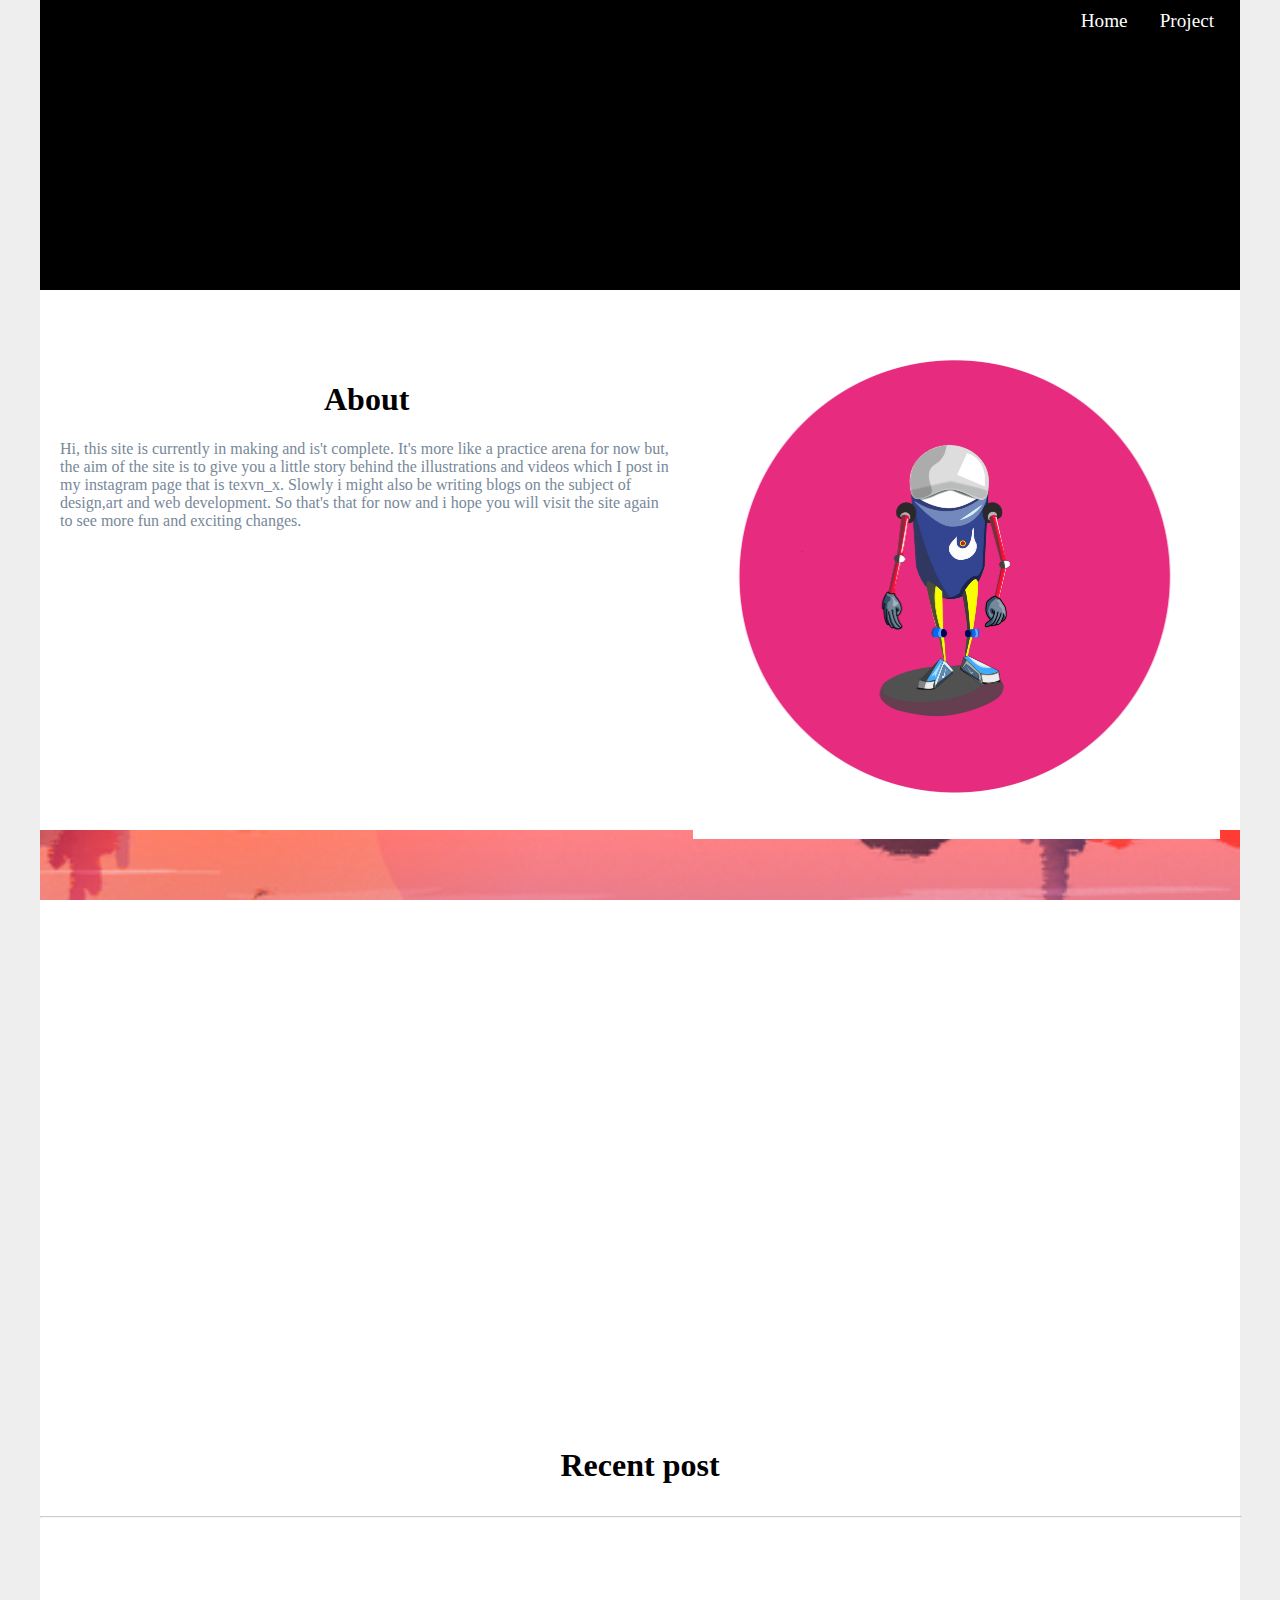
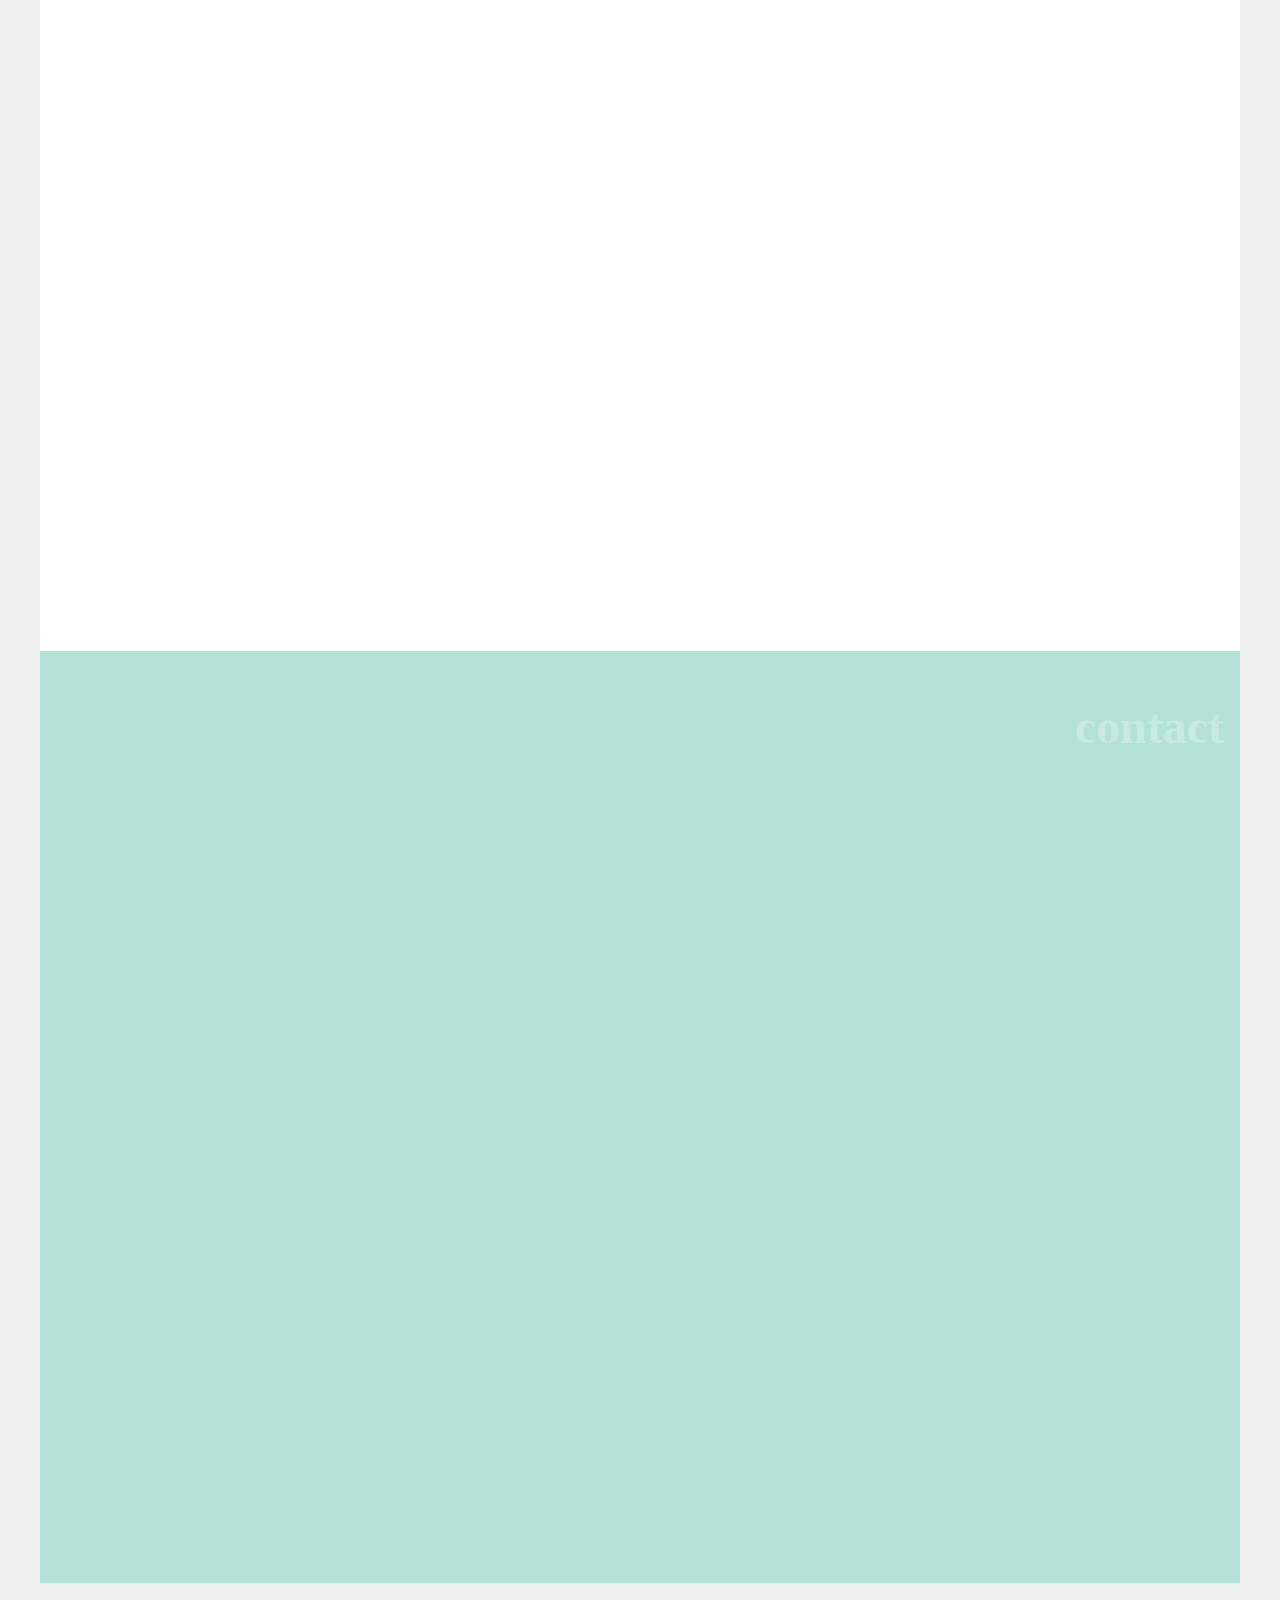
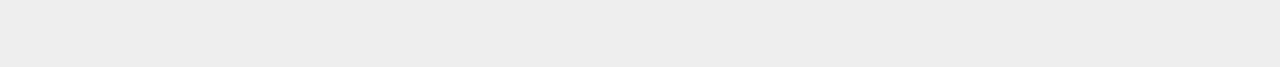
<file: index.html>
<!Doctype html>
<html lang="en"> 
 <head>
 <meta charset="Utf-8">
 <title>Texvn_x</title>
 <link rel="shortcut icon" type="img/png" href="image/small_logo.png"> 
 <link rel="stylesheet" href="main.css">
 <!--<link rel="stylesheet" href="Animation.css"> -->
<meta name="viewport" content="width=device-width, initial-scale=1.0">
 <link href="https://unpkg.com/aos@2.3.1/dist/aos.css" rel="stylesheet">


</head>
    <body>
    <header>
        <nav>
            <ul>
                <li><a href="index.html">Home</a></li>
                <li><a href="project.html">Project</a></li>
            </ul>
        </nav>
     <!---- <p class="fade-in-custom delay2">Welcome to my Website</p> -->
        <h1 class ="fade-in-custom delay1">Texvn_x</h1>
      
    </header>
    <div class="aboutside , divheight" >
        <div class="item1">
            <h1>About</h1>
            <p>
                Hi, this site is currently in making and is't complete. It's more like a
                practice arena for now but, the aim of the site is to give you a little story behind 
                the illustrations and videos which I post in my instagram page that is texvn_x. 
                Slowly i might also be writing blogs on the subject of design,art and web development.
                So that's that for now and i hope you will visit the site again to see more 
                fun and exciting changes.

                
            </p>
        </div>
        <div class="item2">
            <img src="image/maka.jpg" alt="this is a image of a bike">
        </div>
       
    </div>
    <section class="parallax">
        <ul>
         <li data-aos="flip-up" data-aos-delay="100" data-aos-duration="800"><button class="bottoncall" href="#">ART</button></li>
          <li data-aos="flip-up" data-aos-delay="200" data-aos-duration="800"><button class="bottoncall" href="#">DESIGN</button></li>
        <li data-aos="flip-up" data-aos-delay="300" data-aos-duration="800"><button class="bottoncall" href="#">ILLUSTRATIONS</button></li>
        <li data-aos="flip-up" data-aos-delay="400" data-aos-duration="800"><button class="bottoncall" href="#">ANIMATION</button></li>
        <li data-aos="flip-up" data-aos-delay="500" data-aos-duration="800"><button class="bottoncall" href="#">WEB DESIGN</button></li>
        </ul>
    </section>
    <section>
        <div class="box"></div>
        <h3 class="recent-post-title">Recent post</h3>
        <hr>
    <div class="recent-post">
        <div class="recent-post-info">
            <h4 data-aos="fade-up" data-aso-duration="1000">Illustration</h4>
           <div data-aos="fade-in" data-aos-duration="1000">
                <i id="i1">Date:june 19, 2019 &nbsp&nbsp&nbsp&nbsp&nbsp&nbsp&nbsp&nbsp&nbsp&nbsp&nbsp Day:Monday</i>
                <hr>
                <p class="features">
                        This is a cool little illustration made completely in adobe photoshop
                        It took about an hour and a half to make, and as you can see 
                        I used liquify on the top. The bottom part is a back layer 
                        with lower opacity it's the same thing much smoother in the back 
                        and there are two frames one much darker than the other. And yes a 
                        little cut to the right, i just thought it would add some motion to the 
                        the image just didn't wanted it to look static. 

                </p>
           </div>
           
        </div>
        <div class="recent-post-image" data-aos="fade-in" data-aos-duration="1500">
            <img src="image/dot1.jpg" alt="pizza is the best">        </div>
        </div>
    </div>

        <div class="recent-post">
            <div class="recent-post-info move-right">
                <h4 data-aos="fade-up" data-aso-duration="1000">Video</h4>
                    <div data-aos="fade-in" data-aos-duration="1000">
                        <i>Date:Dec 27, 2019 &nbsp&nbsp&nbsp&nbsp&nbsp&nbsp&nbsp&nbsp&nbsp&nbsp&nbsp Day:Tuesday</i>
                        <hr>
                     <p class="features">
                      This is one of the many clips that I did on a project for my college function. 
                      And after doing this small project I have gained some knowledge and with that 
                      a lot of respect for all the animators who make these beautiful clips and movies. 
                      I can not say that it was easy but yes it was a lot of fun. I don't know if it's 
                      just me but, whenever I find something challenging I enjoy doing it so this was  
                      a challenge put by myself onto me and I think I did alright. And now I can say that 
                      I can do 2D animations on a beginner level. 

                </p>
                    </div>
            </div>
                <div data-aos="fade-in" data-aos-duration="1500">
                <!---- <img src="image/66.png" alt="pizza is the best"> -->
                    <video class="videoid1" width="420" height="340" controls>
                        <source src="video/Timeline1.mp4" type="video/mp4">
                    </video>
                    </div>
                </div>
         </div>
    
    </section>

    <section id="contact">
        <div class="contact-info" data-aos="fade-up" data-aos-duration="1500"> 
            <p class="contactheading">Don't be a <br>stranger</p>
            <p class="contact-text">Need a Developer ? Let's talk.</p>
         <a href="mailto:hello@bibek22.gmail.com"><p class="contact-text">hello@bibek22.gmail.com</p></a>
        </div>
        <h3 class="rotate">contact</h3>
    </section>
    <script src="https://unpkg.com/aos@2.3.1/dist/aos.js"></script>
    <script>
        AOS.init();
    </script>
   
       
    </body>
</html>
</file>
<file: main.css>
/* Globle styles*/
html{
    background-color: #eee;
}

body{ font-family: Georgia, 'Times new roman', Times, serif;
    font-size:10px;
    margin:auto;
    width: 100vw;
    text-align:center;
    overflow-x: hidden;
    max-width: 1200px;
    background-color: rgb(255, 255, 255);

}
video {
    max-width: 100%;
     outline: none;
}
img {
    max-width: 100%;
}

hr{
    width: 100%;
    opacity: 0.5;
    color: lightgray;

}


ul{
    list-style: none;
    margin:0;
    padding: 0;

}

a{
    text-decoration: none;
    color: inherit;

}

p{
    color:lightslategray;
}

/* header */

header {
    background: black;
    padding: 1em;
    height: 30vh;
   
}

nav ul {
    font-size: 1.2rem;
    display: flex;
    justify-content: center;

}

nav li{
    margin: 0 1rem;
    color: white;
    

}



 header p {
    font-size: 3rem;
    padding: 0rem 0;
    border-bottom: 1px solid lightgrey;
     color: white;
    
}

header h1 {
    font-size: 5rem;
     color: white;
     margin-top:40px;
 
}

.rotate {
    margin-top: 0rem;
    font-size: 3rem;
    opacity: 0.3;
     color: white;
}

/* About */

.divheight {
    height:200px;
}

.aboutside {    
    display: grid;
    grid-template-columns: auto auto; 
    grid-template-rows: auto;
    grid-gap: 20px;
    padding: 20px;
    
}

.aboutside > h1{
    font-size:0.7rem;

}
.aboutside > p{

    
     font-size: 0.5rem;
     text-align:left;
     
     
     
}

.aboutside > img{

    max-width: 100%;
    max-height:100%;
   
   
}


/* PARALLAX SECTION */

.parallax {
    background-image: url('image/77.png');
    height: 65vh;
    background-position:center;
    background-size:cover;
    background-attachment: fixed;
    
}

.parallax ul {
    font-size: 1.8rem;
    padding: 1rem;
}

.parallax li{
    margin: 2rem 0;
    color: white;
}

.bottoncall {
   font-size:2rem;
        color:white; 
        font-family:Georgia; 
        background-color:transparent; 
        border:none;     
}    

.bottoncall:hover{
    background-color: lightslategray;
}

/* RECENT POST*/

.recent-post {
    display: flex;
    flex-direction: column;/*column, row, column-reverse can also done */
    font-size: 1.3rem;
    margin: 1rem 0;
}

.recent-post-title {
    font-size: 2rem;
}

.recent-post-info {
    padding: 1.5rem;

}

.recent-post-info h4{
    font-size: 1.4rem;
}

.recent-post-image {
       padding:30px;
       margin-right: 10px;
   }

.features { /* if it is not a direct child of the ul where the class is applied it will not be affeceted  */
    margin-left: 1.5rem 0;
    font-size:0.5rem;
    text-align: justify;
}


/* Contact Us  Section*/

#contact {
    display: flex;
    flex-direction: column;
    padding: 1rem;
    height: 100vh;
    background: #B1E2D7;
    color: white;
}

.contactheading {
    margin:0;
    font-size: 3.5rem;
}

.contact-text {
    font-size: 1.4rem;
    margin-bottom: 2rem;

}

#contact .rotate {
  display: none; 
}

@media (min-width:860px) {
   nav ul {
       justify-content: flex-end;
   }
   
   .rotate {
       margin: 2rem 0 0 0;
       font-size: 3rem;
   }



   .recent-post {
       flex-direction: row;
  
   }

   .recent-post-info {
       flex: 2;
       padding: 2rem;

   }

     .recent-post-info i{
       padding: 1.5rem;
       color: lightslategray;

   }


   .recent-post-image {
       flex: 1;
       margin-right: 10px;

      
    }
    .recent-post-image img{
        width: 100%;
        height: 100%;
    }

.features { 
    font-size: 1rem;
    text-align: justify;
}

    .move-right{
        order: 1;
    }

    .contactheading {
        margin: 0;
        font-size: 8rem;
    }

    #contact {
        display: flex;
        flex-direction: row;
        justify-content: space-between;
        text-align: left;

    }

    #contact .rotate{
        display: block;
    }

.divheight {
    height:500px;
}    

.aboutside {
    display: grid;
      grid-template-columns: auto initial; 
  grid-template-rows: auto;

  grid-gap: 20px;
  padding: 20px;
    
}
    
.aboutside h1{
    font-size:2rem;
    padding-top:50px;

}
.aboutside p{
     font-size:1rem;
     text-align:left;
}

.aboutside img{
    
    width: 100%;
    height:100%;
 
}

.videoid1 {
    margin-left:20px;
}


}

.fade-in-custom {
    opacity: 0;
    animation: fadeIn ease-in;
    animation-duration: 1s;
    animation-fill-mode: forwards;
}

.delay1 {
    animation-delay: 0.5s;
}

.delay2 {
    animation-delay: 1.5s;
}

@keyframes fadeIn {
    from { opacity: 0;}
    to {opacity: 1;}
}
</file>
<file: Animation.css>
.box{
    margin-left: 500px;
    width: 200px;
    height: 200px;
    background: rgba(0,100,225);
    transition-duration: 1000ms;
    transition-timing-function:cubic-bezier(0.27,-0.01, 0, 0.93);

}
.box:hover {
   
    background: rgba(225,0,0);
    transform: rotate(45deg);
}


html{
    background-color: #eee;
}

/* header */
body{ font-family: Georgia, 'Times new roman', Times, serif;
    font-size:10px;
    margin:auto;
    width: 100vw;
    text-align:center;
    overflow-x: hidden;
    max-width: 1200px;
    background-color: rgb(184, 184, 184);

}
img {
    max-width: 100%;
}


ul{
    list-style: none;
    margin:0;
    padding: 0;

}

a{
    text-decoration: none;
    color: inherit;

}


header {
    background: black;
    padding: 1em;
    height: 33vh;
   
}

nav ul {
    font-size: 1.2rem;
    display: flex;
    justify-content: center;

}

nav li{
    margin: 0 1rem;
    color: white;
    

}

.projectp{
    font-size: 2rem;
}
.projectt{
     font-size: 1.5rem;
 }



@media (min-width:860px) {
   nav ul {
       justify-content: flex-end;
   }
     .rotate {
       margin: 2rem 0 0 0;
       font-size: 3rem;
   }



   .recent-post {
       flex-direction: row;
  
   }

   .recent-post-info {
       flex: 2;
       padding: 1rem;
   }

   .recent-post-image {
       flex: 1;
       border: lightslategray 0.2rem solid;
    }
    .recent-post-image img{
        width: 100%;
        height: 100%;
    }

    .move-right{
        order: 1;
    }

    .contact-heading  {
        margin: 0;
        font-size: 8rem;
    }

    #contact {
        display: flex;
        flex-direction: row;
        justify-content: space-between;
        text-align: left;

    }

    #contact .rotate{
        display: block;
    }

    header p {
        font-size: 4rem;
         margin-top: 90px;
    }

    .projectp{
    font-size: 3rem;
    }
   .projects{
       margin-top:5px;
   }

}   

header h6{
    font-size: 2rem;
    color:white;
    font-weight: 400;
}

header p {
    font-size: 3rem;
    padding: 0rem 1;
    border-bottom: 1px solid lightgrey;
     color: white;
     margin-top: 90px;

    
}


/* PROJECT TITLE */

.project-title {
    font-size: 3rem;

}

.projects {
    display: flex;
    flex-direction: column ;
}

.grid-item {
    margin-bottom: 1rem;
   padding: 1rem;
    background: white;
    position: relative;
}

img .grid-item {
    width: 100%;
    height: 100%;

}

.hidden-text {
    display:none;
}

/* sudo class*/

.grid-item:hover > .hidden-text {
    display: block;
    text-align: center;
    font-size: 4rem;
    color: white;
    position: absolute;
    left: 50%;
    bottom:50%;
    transform: translate(-50%, 50%);

}

.grid-item:hover img {
    filter: brightness(0.4);
    transform: scal(1.01);
    opacity: 0.95;
}






/*
working on grid layout
*/
/*
#work1 {
    grid-area: work1

}

#work2 {
    grid-area: work2    
}

#work3 {
    grid-area: work3
    
}

*/



@media (min-width:860px) {

    .projects {
        flex-direction: row;
        flex-wrap: wrap;
        justify-content: space-evenly;
    }

    .grid-item {
        flex-basis: 30%;
    }
}

/* this about grid */
@media (min-width:1000px) {
    .project{
        display: grid;
        height: 100vh;
        grid-template-columns: 200px 200px 200px;
        grid-gap: 20px;
        grid-template-areas:
        "work1 work2 work3"
        "work2 work1 work3"
        "work1 work1 work1"

    }
}
</file>
